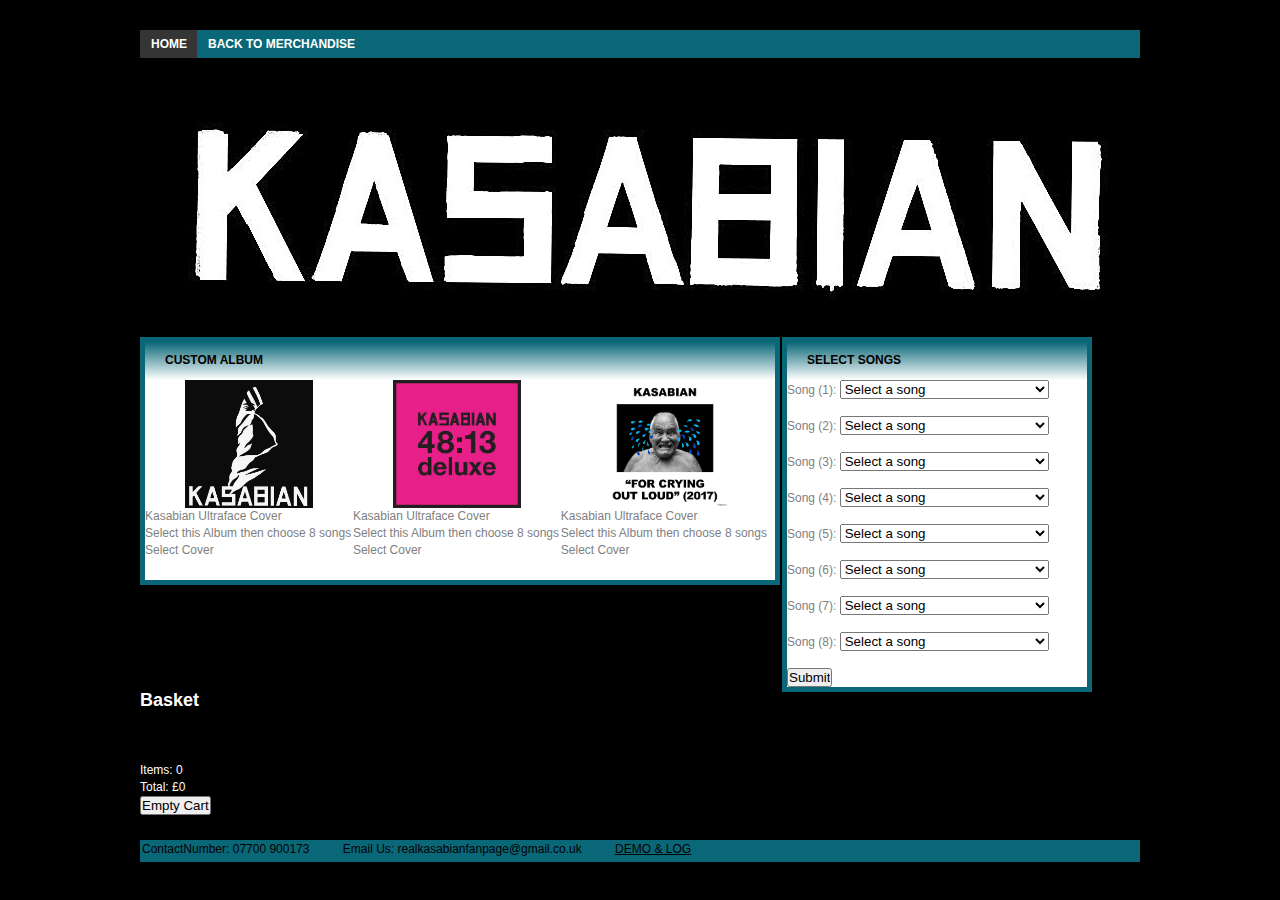
<file: CUSTOM.html>
<html>
	<head>
		<title>Kasabian Store</title>
		<link rel="stylesheet" href="css\stylesheet3.css">
		<script src="https://ajax.googleapis.com/ajax/libs/jquery/3.2.1/jquery.min.js"></script>
		<script src="js/jquery.easyui.min.js"></script>
		<script src="js\MainScript.js"></script>
	</head>

	<body>
		<div class="container">
				<header>
					<nav id="MenuBar">
						<ul>
							<li class="selected"><a href="index.html">Home</a></li>
							<li><a href="MERCH.html">Back to Merchandise</a></li>
						</ul>
					</nav>
				<div class="top_h">
					<div class="logo">
						<img src="assets\logo.jpg" title="Kasabian Logo"/>
					</div>
				</div>
				</header>
			<div id ="main">
				<section id="content">
					<div id="left">
						<h2>Custom Album</h2>
						<ul id="albumCovers"> 
							<li>
								<div class="store_product">
									<div class="product_img"><a href="#" ><img src="assets\Kasabian-Album.jpg"></a>
									</div>
									<div class="productSelect">
										<a class="title">Kasabian Ultraface Cover</a>
										<p>Select this Album then choose 8 songs</p>
										<div class="action">
											<a>Select Cover</a>
										</div>
									</div>
								</div>
							</li>
							<li>
								<div class="store_product">
									<div class="product_img"><a href="#" ><img src="assets\48-13-Album.jpg"></a>
									</div>
									<div class="productSelect">
										<a class="title">Kasabian Ultraface Cover</a>
										<p>Select this Album then choose 8 songs</p>
										<div class="action">
											<a>Select Cover</a>
										</div>
									</div>
								</div>
							</li>
							<li>
								<div class="store_product">
									<div class="product_img"><a href="#" ><img src="assets\For-Crying-Out-Loud-Album.jpg"></a>
									</div>
									<div class="productSelect">
										<a class="title">Kasabian Ultraface Cover</a>
										<p>Select this Album then choose 8 songs</p>
										<div class="action">
											<a>Select Cover</a>
										</div>
									</div>
								</div>
							</li>
						</ul>
					</div>
					<div id="right">
						<h2>Select Songs</h2>
							<div id="SongSelect">
								<form id="SongList">
									Song (1):
									<select name="songs">
										<option value=" 000">Select a song</option>
										<option value=" 001">Club Foot</option>
										<option value=" 002">Processed Beats</option>
										<option value=" 003">Reason is Treason</option>
										<option value=" 004">I.D</option>
										<option value=" 005">L.S.F</option>
										<option value=" 006">Running battle</option>
										<option value=" 007">Test Transmission</option>
										<option value=" 008">Cut off</option>
										<option value=" 009">Butcher blues</option>
										<option value=" 010">Ovary Stripe</option>
										<option value=" 011">U Boat</option>
										<option value=" 012">Empire</option>
										<option value=" 013">Shoot the Runner</option>
										<option value=" 014">Last Trip</option>
										<option value=" 015">Me Plus One</option>
										<option value=" 016">Sun/ Rise/ Light/ Flies</option>
										<option value=" 017">Apnoea</option>
										<option value=" 018">By My Side</option>
										<option value=" 019">Stuntman</option>
										<option value=" 020">Seek & Destroy</option>
										<option value=" 021">British Legion</option>
										<option value=" 022">The Doberman</option>
										<option value=" 023">Underdog</option>
										<option value=" 024">Where Did All the Love Go?</option>
										<option value=" 025">Fast Fuse</option>
										<option value=" 026">Take Aim</option>
										<option value=" 027">Thick as Thieves</option>
										<option value=" 028">West Ryder Silver Bullet</option>
										<option value=" 029">Vlad the Impaler</option>
										<option value=" 030">Ladies and Gentlemen</option>
										<option value=" 031">Secret Alphabet</option>
										<option value=" 032">Fire</option>
										<option value=" 033">Happiness</option>
										<option value=" 034">Let's Roll Just Like We Used To</option>
										<option value=" 035">Days Are Forgotten</option>
										<option value=" 036">Goodbye Kiss</option>
										<option value=" 037">La Fee Verte</option>
										<option value=" 038">Velociraptor!</option>
										<option value=" 039">Acid Turkish Bath</option>
										<option value=" 040">I hear Voices</option>
										<option value=" 041">Re-wired</option>
										<option value=" 042">Man of Simple Pleasures</option>
										<option value=" 043">Switchblade Smiles</option>
										<option value=" 044">Neon Neon</option>
										<option value=" 045">Bumblebeee (shiva)</option>
										<option value=" 046">Stevie</option>
										<option value=" 047">Doomsday</option>
										<option value=" 048">treat</option>
										<option value=" 049">glass</option>
										<option value=" 050">explodes</option>
										<option value=" 051">clouds</option>
										<option value=" 052">eez-eh</option>
										<option value=" 053">bow</option>
										<option value=" 054">s.p.s</option>
										<option value=" 055">beanz</option>
										<option value=" 056">gelfling</option>
										<option value=" 057">Ill Ray (The King)</option>
										<option value=" 058">Your'e In Love With a Psycho</option>
										<option value=" 059">Twentyfourseven</option>
										<option value=" 060">Good Fight</option>
										<option value=" 061">Wasted</option>
										<option value=" 062">Comeback Kid</option>
										<option value=" 063">The Party Never Ends</option>
										<option value=" 064">Are You Looking for Action?</option>
										<option value=" 065">All Through the Night</option>
										<option value=" 066">Sixteen Blocks</option>
										<option value=" 067">Bless This Acid House</option>
										<option value=" 068">Put Your Life On It</option>	
									</select>
									<br><br>
									Song (2):
									<select name="songs">
										<option value=" 000">Select a song</option>
										<option value=" 001">Club Foot</option>
										<option value=" 002">Processed Beats</option>
										<option value=" 003">Reason is Treason</option>
										<option value=" 004">I.D</option>
										<option value=" 005">L.S.F</option>
										<option value=" 006">Running battle</option>
										<option value=" 007">Test Transmission</option>
										<option value=" 008">Cut off</option>
										<option value=" 009">Butcher blues</option>
										<option value=" 010">Ovary Stripe</option>
										<option value=" 011">U Boat</option>
										<option value=" 012">Empire</option>
										<option value=" 013">Shoot the Runner</option>
										<option value=" 014">Last Trip</option>
										<option value=" 015">Me Plus One</option>
										<option value=" 016">Sun/ Rise/ Light/ Flies</option>
										<option value=" 017">Apnoea</option>
										<option value=" 018">By My Side</option>
										<option value=" 019">Stuntman</option>
										<option value=" 020">Seek & Destroy</option>
										<option value=" 021">British Legion</option>
										<option value=" 022">The Doberman</option>
										<option value=" 023">Underdog</option>
										<option value=" 024">Where Did All the Love Go?</option>
										<option value=" 025">Fast Fuse</option>
										<option value=" 026">Take Aim</option>
										<option value=" 027">Thick as Thieves</option>
										<option value=" 028">West Ryder Silver Bullet</option>
										<option value=" 029">Vlad the Impaler</option>
										<option value=" 030">Ladies and Gentlemen</option>
										<option value=" 031">Secret Alphabet</option>
										<option value=" 032">Fire</option>
										<option value=" 033">Happiness</option>
										<option value=" 034">Let's Roll Just Like We Used To</option>
										<option value=" 035">Days Are Forgotten</option>
										<option value=" 036">Goodbye Kiss</option>
										<option value=" 037">La Fee Verte</option>
										<option value=" 038">Velociraptor!</option>
										<option value=" 039">Acid Turkish Bath</option>
										<option value=" 040">I hear Voices</option>
										<option value=" 041">Re-wired</option>
										<option value=" 042">Man of Simple Pleasures</option>
										<option value=" 043">Switchblade Smiles</option>
										<option value=" 044">Neon Neon</option>
										<option value=" 045">Bumblebeee (shiva)</option>
										<option value=" 046">Stevie</option>
										<option value=" 047">Doomsday</option>
										<option value=" 048">treat</option>
										<option value=" 049">glass</option>
										<option value=" 050">explodes</option>
										<option value=" 051">clouds</option>
										<option value=" 052">eez-eh</option>
										<option value=" 053">bow</option>
										<option value=" 054">s.p.s</option>
										<option value=" 055">beanz</option>
										<option value=" 056">gelfling</option>
										<option value=" 057">Ill Ray (The King)</option>
										<option value=" 058">Your'e In Love With a Psycho</option>
										<option value=" 059">Twentyfourseven</option>
										<option value=" 060">Good Fight</option>
										<option value=" 061">Wasted</option>
										<option value=" 062">Comeback Kid</option>
										<option value=" 063">The Party Never Ends</option>
										<option value=" 064">Are You Looking for Action?</option>
										<option value=" 065">All Through the Night</option>
										<option value=" 066">Sixteen Blocks</option>
										<option value=" 067">Bless This Acid House</option>
										<option value=" 068">Put Your Life On It</option>	
									</select>
									<br><br>
									Song (3):
									<select name="songs">
										<option value=" 000">Select a song</option>
										<option value=" 001">Club Foot</option>
										<option value=" 002">Processed Beats</option>
										<option value=" 003">Reason is Treason</option>
										<option value=" 004">I.D</option>
										<option value=" 005">L.S.F</option>
										<option value=" 006">Running battle</option>
										<option value=" 007">Test Transmission</option>
										<option value=" 008">Cut off</option>
										<option value=" 009">Butcher blues</option>
										<option value=" 010">Ovary Stripe</option>
										<option value=" 011">U Boat</option>
										<option value=" 012">Empire</option>
										<option value=" 013">Shoot the Runner</option>
										<option value=" 014">Last Trip</option>
										<option value=" 015">Me Plus One</option>
										<option value=" 016">Sun/ Rise/ Light/ Flies</option>
										<option value=" 017">Apnoea</option>
										<option value=" 018">By My Side</option>
										<option value=" 019">Stuntman</option>
										<option value=" 020">Seek & Destroy</option>
										<option value=" 021">British Legion</option>
										<option value=" 022">The Doberman</option>
										<option value=" 023">Underdog</option>
										<option value=" 024">Where Did All the Love Go?</option>
										<option value=" 025">Fast Fuse</option>
										<option value=" 026">Take Aim</option>
										<option value=" 027">Thick as Thieves</option>
										<option value=" 028">West Ryder Silver Bullet</option>
										<option value=" 029">Vlad the Impaler</option>
										<option value=" 030">Ladies and Gentlemen</option>
										<option value=" 031">Secret Alphabet</option>
										<option value=" 032">Fire</option>
										<option value=" 033">Happiness</option>
										<option value=" 034">Let's Roll Just Like We Used To</option>
										<option value=" 035">Days Are Forgotten</option>
										<option value=" 036">Goodbye Kiss</option>
										<option value=" 037">La Fee Verte</option>
										<option value=" 038">Velociraptor!</option>
										<option value=" 039">Acid Turkish Bath</option>
										<option value=" 040">I hear Voices</option>
										<option value=" 041">Re-wired</option>
										<option value=" 042">Man of Simple Pleasures</option>
										<option value=" 043">Switchblade Smiles</option>
										<option value=" 044">Neon Neon</option>
										<option value=" 045">Bumblebeee (shiva)</option>
										<option value=" 046">Stevie</option>
										<option value=" 047">Doomsday</option>
										<option value=" 048">treat</option>
										<option value=" 049">glass</option>
										<option value=" 050">explodes</option>
										<option value=" 051">clouds</option>
										<option value=" 052">eez-eh</option>
										<option value=" 053">bow</option>
										<option value=" 054">s.p.s</option>
										<option value=" 055">beanz</option>
										<option value=" 056">gelfling</option>
										<option value=" 057">Ill Ray (The King)</option>
										<option value=" 058">Your'e In Love With a Psycho</option>
										<option value=" 059">Twentyfourseven</option>
										<option value=" 060">Good Fight</option>
										<option value=" 061">Wasted</option>
										<option value=" 062">Comeback Kid</option>
										<option value=" 063">The Party Never Ends</option>
										<option value=" 064">Are You Looking for Action?</option>
										<option value=" 065">All Through the Night</option>
										<option value=" 066">Sixteen Blocks</option>
										<option value=" 067">Bless This Acid House</option>
										<option value=" 068">Put Your Life On It</option>	
									</select>
									<br><br>
									Song (4):
									<select name="songs">
										<option value=" 000">Select a song</option>
										<option value=" 001">Club Foot</option>
										<option value=" 002">Processed Beats</option>
										<option value=" 003">Reason is Treason</option>
										<option value=" 004">I.D</option>
										<option value=" 005">L.S.F</option>
										<option value=" 006">Running battle</option>
										<option value=" 007">Test Transmission</option>
										<option value=" 008">Cut off</option>
										<option value=" 009">Butcher blues</option>
										<option value=" 010">Ovary Stripe</option>
										<option value=" 011">U Boat</option>
										<option value=" 012">Empire</option>
										<option value=" 013">Shoot the Runner</option>
										<option value=" 014">Last Trip</option>
										<option value=" 015">Me Plus One</option>
										<option value=" 016">Sun/ Rise/ Light/ Flies</option>
										<option value=" 017">Apnoea</option>
										<option value=" 018">By My Side</option>
										<option value=" 019">Stuntman</option>
										<option value=" 020">Seek & Destroy</option>
										<option value=" 021">British Legion</option>
										<option value=" 022">The Doberman</option>
										<option value=" 023">Underdog</option>
										<option value=" 024">Where Did All the Love Go?</option>
										<option value=" 025">Fast Fuse</option>
										<option value=" 026">Take Aim</option>
										<option value=" 027">Thick as Thieves</option>
										<option value=" 028">West Ryder Silver Bullet</option>
										<option value=" 029">Vlad the Impaler</option>
										<option value=" 030">Ladies and Gentlemen</option>
										<option value=" 031">Secret Alphabet</option>
										<option value=" 032">Fire</option>
										<option value=" 033">Happiness</option>
										<option value=" 034">Let's Roll Just Like We Used To</option>
										<option value=" 035">Days Are Forgotten</option>
										<option value=" 036">Goodbye Kiss</option>
										<option value=" 037">La Fee Verte</option>
										<option value=" 038">Velociraptor!</option>
										<option value=" 039">Acid Turkish Bath</option>
										<option value=" 040">I hear Voices</option>
										<option value=" 041">Re-wired</option>
										<option value=" 042">Man of Simple Pleasures</option>
										<option value=" 043">Switchblade Smiles</option>
										<option value=" 044">Neon Neon</option>
										<option value=" 045">Bumblebeee (shiva)</option>
										<option value=" 046">Stevie</option>
										<option value=" 047">Doomsday</option>
										<option value=" 048">treat</option>
										<option value=" 049">glass</option>
										<option value=" 050">explodes</option>
										<option value=" 051">clouds</option>
										<option value=" 052">eez-eh</option>
										<option value=" 053">bow</option>
										<option value=" 054">s.p.s</option>
										<option value=" 055">beanz</option>
										<option value=" 056">gelfling</option>
										<option value=" 057">Ill Ray (The King)</option>
										<option value=" 058">Your'e In Love With a Psycho</option>
										<option value=" 059">Twentyfourseven</option>
										<option value=" 060">Good Fight</option>
										<option value=" 061">Wasted</option>
										<option value=" 062">Comeback Kid</option>
										<option value=" 063">The Party Never Ends</option>
										<option value=" 064">Are You Looking for Action?</option>
										<option value=" 065">All Through the Night</option>
										<option value=" 066">Sixteen Blocks</option>
										<option value=" 067">Bless This Acid House</option>
										<option value=" 068">Put Your Life On It</option>	
									</select>
									<br><br>
									Song (5):
									<select name="songs">
										<option value=" 000">Select a song</option>
										<option value=" 001">Club Foot</option>
										<option value=" 002">Processed Beats</option>
										<option value=" 003">Reason is Treason</option>
										<option value=" 004">I.D</option>
										<option value=" 005">L.S.F</option>
										<option value=" 006">Running battle</option>
										<option value=" 007">Test Transmission</option>
										<option value=" 008">Cut off</option>
										<option value=" 009">Butcher blues</option>
										<option value=" 010">Ovary Stripe</option>
										<option value=" 011">U Boat</option>
										<option value=" 012">Empire</option>
										<option value=" 013">Shoot the Runner</option>
										<option value=" 014">Last Trip</option>
										<option value=" 015">Me Plus One</option>
										<option value=" 016">Sun/ Rise/ Light/ Flies</option>
										<option value=" 017">Apnoea</option>
										<option value=" 018">By My Side</option>
										<option value=" 019">Stuntman</option>
										<option value=" 020">Seek & Destroy</option>
										<option value=" 021">British Legion</option>
										<option value=" 022">The Doberman</option>
										<option value=" 023">Underdog</option>
										<option value=" 024">Where Did All the Love Go?</option>
										<option value=" 025">Fast Fuse</option>
										<option value=" 026">Take Aim</option>
										<option value=" 027">Thick as Thieves</option>
										<option value=" 028">West Ryder Silver Bullet</option>
										<option value=" 029">Vlad the Impaler</option>
										<option value=" 030">Ladies and Gentlemen</option>
										<option value=" 031">Secret Alphabet</option>
										<option value=" 032">Fire</option>
										<option value=" 033">Happiness</option>
										<option value=" 034">Let's Roll Just Like We Used To</option>
										<option value=" 035">Days Are Forgotten</option>
										<option value=" 036">Goodbye Kiss</option>
										<option value=" 037">La Fee Verte</option>
										<option value=" 038">Velociraptor!</option>
										<option value=" 039">Acid Turkish Bath</option>
										<option value=" 040">I hear Voices</option>
										<option value=" 041">Re-wired</option>
										<option value=" 042">Man of Simple Pleasures</option>
										<option value=" 043">Switchblade Smiles</option>
										<option value=" 044">Neon Neon</option>
										<option value=" 045">Bumblebeee (shiva)</option>
										<option value=" 046">Stevie</option>
										<option value=" 047">Doomsday</option>
										<option value=" 048">treat</option>
										<option value=" 049">glass</option>
										<option value=" 050">explodes</option>
										<option value=" 051">clouds</option>
										<option value=" 052">eez-eh</option>
										<option value=" 053">bow</option>
										<option value=" 054">s.p.s</option>
										<option value=" 055">beanz</option>
										<option value=" 056">gelfling</option>
										<option value=" 057">Ill Ray (The King)</option>
										<option value=" 058">Your'e In Love With a Psycho</option>
										<option value=" 059">Twentyfourseven</option>
										<option value=" 060">Good Fight</option>
										<option value=" 061">Wasted</option>
										<option value=" 062">Comeback Kid</option>
										<option value=" 063">The Party Never Ends</option>
										<option value=" 064">Are You Looking for Action?</option>
										<option value=" 065">All Through the Night</option>
										<option value=" 066">Sixteen Blocks</option>
										<option value=" 067">Bless This Acid House</option>
										<option value=" 068">Put Your Life On It</option>	
									</select>
									<br><br>
									Song (6):
									<select name="songs">
										<option value=" 000">Select a song</option>
										<option value=" 001">Club Foot</option>
										<option value=" 002">Processed Beats</option>
										<option value=" 003">Reason is Treason</option>
										<option value=" 004">I.D</option>
										<option value=" 005">L.S.F</option>
										<option value=" 006">Running battle</option>
										<option value=" 007">Test Transmission</option>
										<option value=" 008">Cut off</option>
										<option value=" 009">Butcher blues</option>
										<option value=" 010">Ovary Stripe</option>
										<option value=" 011">U Boat</option>
										<option value=" 012">Empire</option>
										<option value=" 013">Shoot the Runner</option>
										<option value=" 014">Last Trip</option>
										<option value=" 015">Me Plus One</option>
										<option value=" 016">Sun/ Rise/ Light/ Flies</option>
										<option value=" 017">Apnoea</option>
										<option value=" 018">By My Side</option>
										<option value=" 019">Stuntman</option>
										<option value=" 020">Seek & Destroy</option>
										<option value=" 021">British Legion</option>
										<option value=" 022">The Doberman</option>
										<option value=" 023">Underdog</option>
										<option value=" 024">Where Did All the Love Go?</option>
										<option value=" 025">Fast Fuse</option>
										<option value=" 026">Take Aim</option>
										<option value=" 027">Thick as Thieves</option>
										<option value=" 028">West Ryder Silver Bullet</option>
										<option value=" 029">Vlad the Impaler</option>
										<option value=" 030">Ladies and Gentlemen</option>
										<option value=" 031">Secret Alphabet</option>
										<option value=" 032">Fire</option>
										<option value=" 033">Happiness</option>
										<option value=" 034">Let's Roll Just Like We Used To</option>
										<option value=" 035">Days Are Forgotten</option>
										<option value=" 036">Goodbye Kiss</option>
										<option value=" 037">La Fee Verte</option>
										<option value=" 038">Velociraptor!</option>
										<option value=" 039">Acid Turkish Bath</option>
										<option value=" 040">I hear Voices</option>
										<option value=" 041">Re-wired</option>
										<option value=" 042">Man of Simple Pleasures</option>
										<option value=" 043">Switchblade Smiles</option>
										<option value=" 044">Neon Neon</option>
										<option value=" 045">Bumblebeee (shiva)</option>
										<option value=" 046">Stevie</option>
										<option value=" 047">Doomsday</option>
										<option value=" 048">treat</option>
										<option value=" 049">glass</option>
										<option value=" 050">explodes</option>
										<option value=" 051">clouds</option>
										<option value=" 052">eez-eh</option>
										<option value=" 053">bow</option>
										<option value=" 054">s.p.s</option>
										<option value=" 055">beanz</option>
										<option value=" 056">gelfling</option>
										<option value=" 057">Ill Ray (The King)</option>
										<option value=" 058">Your'e In Love With a Psycho</option>
										<option value=" 059">Twentyfourseven</option>
										<option value=" 060">Good Fight</option>
										<option value=" 061">Wasted</option>
										<option value=" 062">Comeback Kid</option>
										<option value=" 063">The Party Never Ends</option>
										<option value=" 064">Are You Looking for Action?</option>
										<option value=" 065">All Through the Night</option>
										<option value=" 066">Sixteen Blocks</option>
										<option value=" 067">Bless This Acid House</option>
										<option value=" 068">Put Your Life On It</option>	
									</select>
									<br><br>
									Song (7):
									<select name="songs">
										<option value=" 000">Select a song</option>
										<option value=" 001">Club Foot</option>
										<option value=" 002">Processed Beats</option>
										<option value=" 003">Reason is Treason</option>
										<option value=" 004">I.D</option>
										<option value=" 005">L.S.F</option>
										<option value=" 006">Running battle</option>
										<option value=" 007">Test Transmission</option>
										<option value=" 008">Cut off</option>
										<option value=" 009">Butcher blues</option>
										<option value=" 010">Ovary Stripe</option>
										<option value=" 011">U Boat</option>
										<option value=" 012">Empire</option>
										<option value=" 013">Shoot the Runner</option>
										<option value=" 014">Last Trip</option>
										<option value=" 015">Me Plus One</option>
										<option value=" 016">Sun/ Rise/ Light/ Flies</option>
										<option value=" 017">Apnoea</option>
										<option value=" 018">By My Side</option>
										<option value=" 019">Stuntman</option>
										<option value=" 020">Seek & Destroy</option>
										<option value=" 021">British Legion</option>
										<option value=" 022">The Doberman</option>
										<option value=" 023">Underdog</option>
										<option value=" 024">Where Did All the Love Go?</option>
										<option value=" 025">Fast Fuse</option>
										<option value=" 026">Take Aim</option>
										<option value=" 027">Thick as Thieves</option>
										<option value=" 028">West Ryder Silver Bullet</option>
										<option value=" 029">Vlad the Impaler</option>
										<option value=" 030">Ladies and Gentlemen</option>
										<option value=" 031">Secret Alphabet</option>
										<option value=" 032">Fire</option>
										<option value=" 033">Happiness</option>
										<option value=" 034">Let's Roll Just Like We Used To</option>
										<option value=" 035">Days Are Forgotten</option>
										<option value=" 036">Goodbye Kiss</option>
										<option value=" 037">La Fee Verte</option>
										<option value=" 038">Velociraptor!</option>
										<option value=" 039">Acid Turkish Bath</option>
										<option value=" 040">I hear Voices</option>
										<option value=" 041">Re-wired</option>
										<option value=" 042">Man of Simple Pleasures</option>
										<option value=" 043">Switchblade Smiles</option>
										<option value=" 044">Neon Neon</option>
										<option value=" 045">Bumblebeee (shiva)</option>
										<option value=" 046">Stevie</option>
										<option value=" 047">Doomsday</option>
										<option value=" 048">treat</option>
										<option value=" 049">glass</option>
										<option value=" 050">explodes</option>
										<option value=" 051">clouds</option>
										<option value=" 052">eez-eh</option>
										<option value=" 053">bow</option>
										<option value=" 054">s.p.s</option>
										<option value=" 055">beanz</option>
										<option value=" 056">gelfling</option>
										<option value=" 057">Ill Ray (The King)</option>
										<option value=" 058">Your'e In Love With a Psycho</option>
										<option value=" 059">Twentyfourseven</option>
										<option value=" 060">Good Fight</option>
										<option value=" 061">Wasted</option>
										<option value=" 062">Comeback Kid</option>
										<option value=" 063">The Party Never Ends</option>
										<option value=" 064">Are You Looking for Action?</option>
										<option value=" 065">All Through the Night</option>
										<option value=" 066">Sixteen Blocks</option>
										<option value=" 067">Bless This Acid House</option>
										<option value=" 068">Put Your Life On It</option>	
									</select>
									<br><br>
									Song (8):
									<select name="songs">
										<option value=" 000">Select a song</option>
										<option value=" 001">Club Foot</option>
										<option value=" 002">Processed Beats</option>
										<option value=" 003">Reason is Treason</option>
										<option value=" 004">I.D</option>
										<option value=" 005">L.S.F</option>
										<option value=" 006">Running battle</option>
										<option value=" 007">Test Transmission</option>
										<option value=" 008">Cut off</option>
										<option value=" 009">Butcher blues</option>
										<option value=" 010">Ovary Stripe</option>
										<option value=" 011">U Boat</option>
										<option value=" 012">Empire</option>
										<option value=" 013">Shoot the Runner</option>
										<option value=" 014">Last Trip</option>
										<option value=" 015">Me Plus One</option>
										<option value=" 016">Sun/ Rise/ Light/ Flies</option>
										<option value=" 017">Apnoea</option>
										<option value=" 018">By My Side</option>
										<option value=" 019">Stuntman</option>
										<option value=" 020">Seek & Destroy</option>
										<option value=" 021">British Legion</option>
										<option value=" 022">The Doberman</option>
										<option value=" 023">Underdog</option>
										<option value=" 024">Where Did All the Love Go?</option>
										<option value=" 025">Fast Fuse</option>
										<option value=" 026">Take Aim</option>
										<option value=" 027">Thick as Thieves</option>
										<option value=" 028">West Ryder Silver Bullet</option>
										<option value=" 029">Vlad the Impaler</option>
										<option value=" 030">Ladies and Gentlemen</option>
										<option value=" 031">Secret Alphabet</option>
										<option value=" 032">Fire</option>
										<option value=" 033">Happiness</option>
										<option value=" 034">Let's Roll Just Like We Used To</option>
										<option value=" 035">Days Are Forgotten</option>
										<option value=" 036">Goodbye Kiss</option>
										<option value=" 037">La Fee Verte</option>
										<option value=" 038">Velociraptor!</option>
										<option value=" 039">Acid Turkish Bath</option>
										<option value=" 040">I hear Voices</option>
										<option value=" 041">Re-wired</option>
										<option value=" 042">Man of Simple Pleasures</option>
										<option value=" 043">Switchblade Smiles</option>
										<option value=" 044">Neon Neon</option>
										<option value=" 045">Bumblebeee (shiva)</option>
										<option value=" 046">Stevie</option>
										<option value=" 047">Doomsday</option>
										<option value=" 048">treat</option>
										<option value=" 049">glass</option>
										<option value=" 050">explodes</option>
										<option value=" 051">clouds</option>
										<option value=" 052">eez-eh</option>
										<option value=" 053">bow</option>
										<option value=" 054">s.p.s</option>
										<option value=" 055">beanz</option>
										<option value=" 056">gelfling</option>
										<option value=" 057">Ill Ray (The King)</option>
										<option value=" 058">Your'e In Love With a Psycho</option>
										<option value=" 059">Twentyfourseven</option>
										<option value=" 060">Good Fight</option>
										<option value=" 061">Wasted</option>
										<option value=" 062">Comeback Kid</option>
										<option value=" 063">The Party Never Ends</option>
										<option value=" 064">Are You Looking for Action?</option>
										<option value=" 065">All Through the Night</option>
										<option value=" 066">Sixteen Blocks</option>
										<option value=" 067">Bless This Acid House</option>
										<option value=" 068">Put Your Life On It</option>	
									</select>
									<br><br>
									<input type="submit" onclick="AddtoCart('CUSTOM SONG',1.99)">
								</form>
										
							</div>
					</div>
				</section>	
				
				</section>
				<div class="cart">
					<h2>Basket</h2>
					<div id="inCart">
						<table id="Content">
							<thead>
								<tr>
									<th class="cartTH" field="Name" style="width:62%;height:auto">Name</th>
									<th class="cartTH" field="Quantity" style="width:20%;height:auto">Quantity</th>
									<th class="cartTH" field="Price" style="width:20%;height:auto">Price</th>
								</tr>
							</thead>
						</table>
					</div>
					</br>
					</br>
					<p class="cartCount">Items: 0</p>
					<p class="total">Total: £0</p>
					<button id="emptyCart" onclick="emptyCart()">Empty Cart</button>
				</div>
			</div>

				
		<footer>
			<div id="contact">
				<p>ContactNumber: 07700 900173</p>
				<p>Email Us: realkasabianfanpage@gmail.co.uk</p>
				<a href="DEMO-LOG.html">DEMO & LOG</a>
			</div>	
		</footer>	
			</div>		
		</div>	
	</body>
</html>
</file>
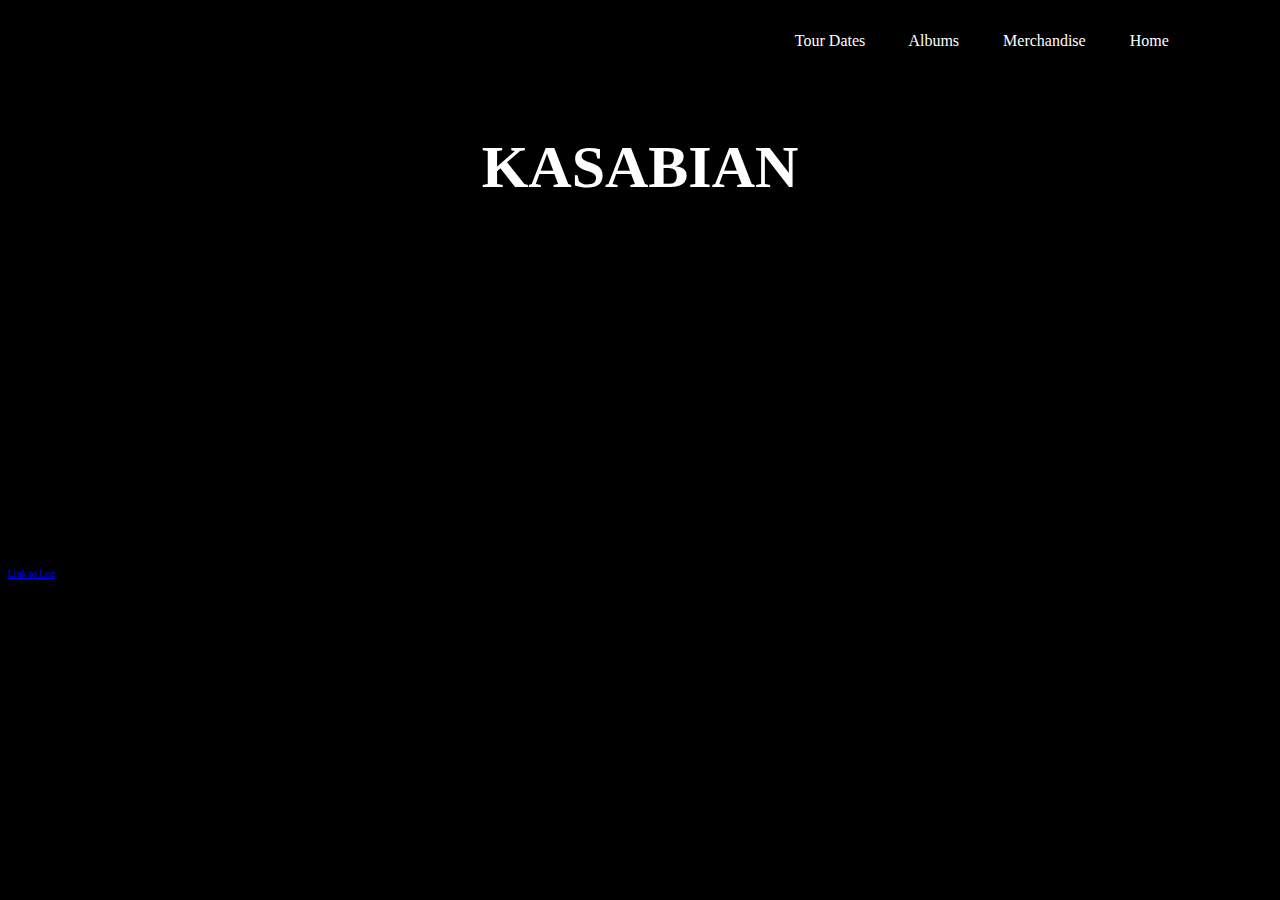
<file: DEMO-LOG.html>
<html>
	<head>
		<title>DEMO and LOG</title>
		<link rel="stylesheet" href="css\stylesheet.css" >
		<script src="js\MainScript.js"></script>
	</head>
	<body>
		<header>
			<div class="menubar">
				<nav>
				<ul>
					<li>
						<a href="TOURS.html">Tour Dates</a>
						<a href="ALBUMS.html">Albums</a>
						<a href="MERCH.html">Merchandise</a>	
						<a href="index.html">Home</a>
					</li>
				</ul>
				</nav>
			</div>
		</header>

		<section id="FrontPage">
		<br>
		<h1 class= "title">KASABIAN</h1>

				<div>
					<iframe width="560" height="315" src="https://www.youtube.com/embed/FNwwMuBWAnI" frameborder="0" allow="autoplay; encrypted-media" allowfullscreen></iframe>
				</div>
		<br>
			<div>
				<object data="assets\LOG.pdf" type="application/x-pdf" title="SamplePdf" width="500% height="720">
				<a href="assets\LOG.pdf">Link to Log</a>
							</object>
			</div>
		</section>
		
	</body>
</html>
</file>
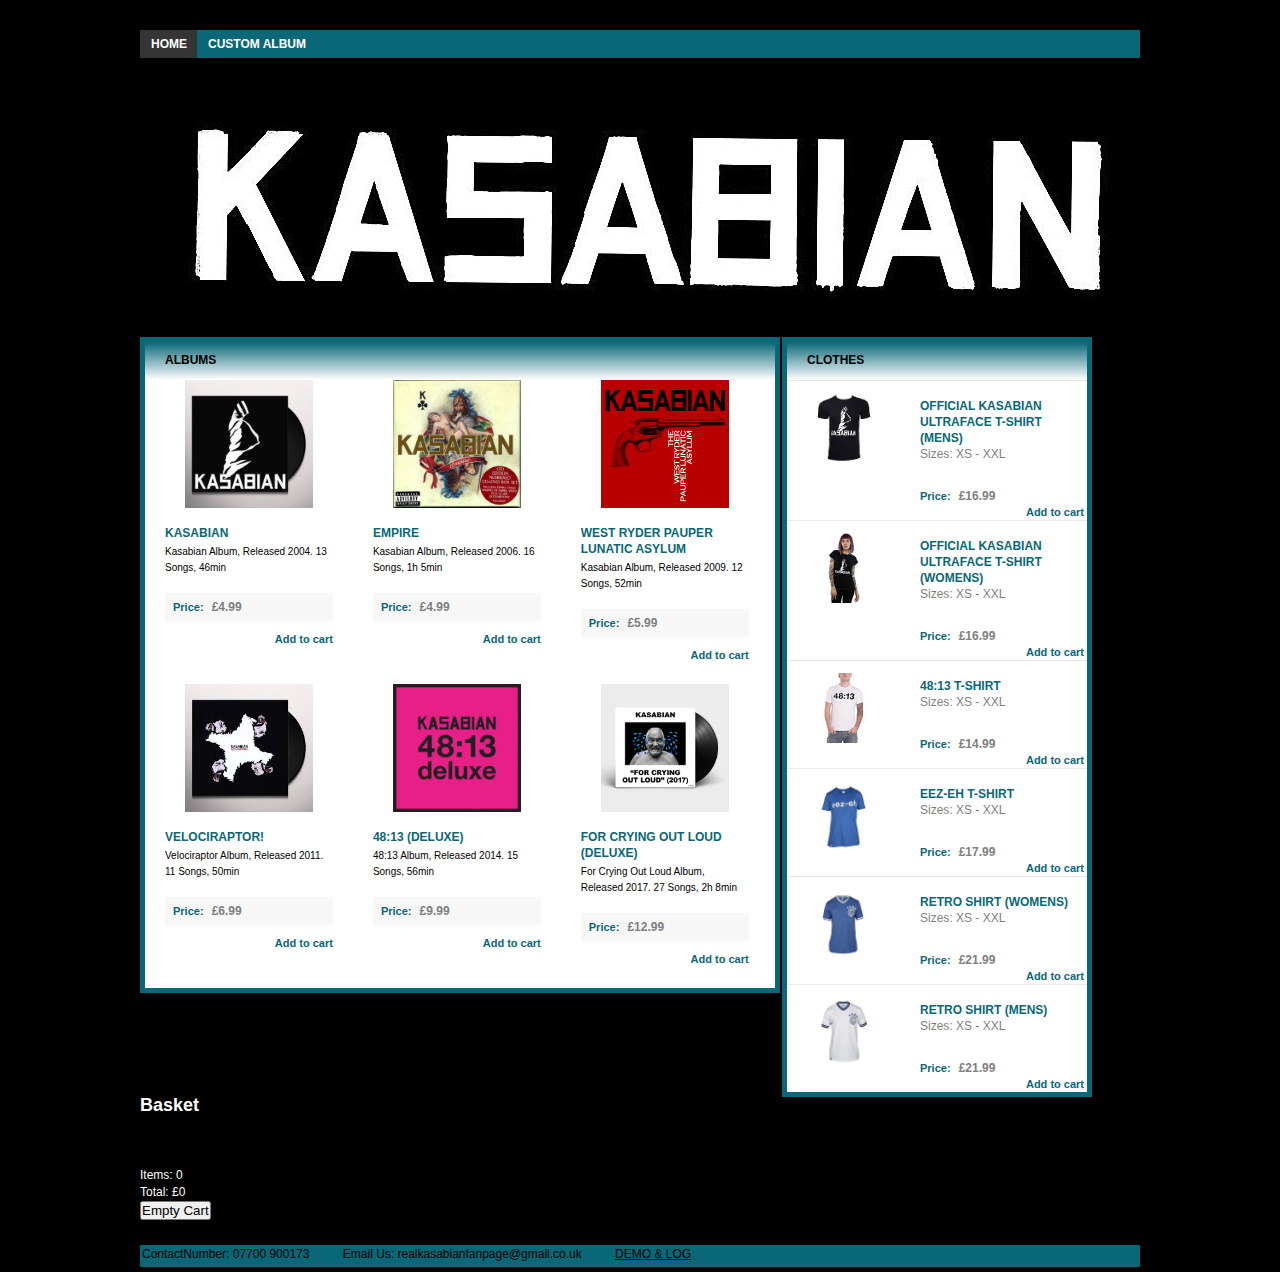
<file: MERCH.html>
<html>
	<head>
		<title>Kasabian Store</title>
		<link rel="stylesheet" href="css\stylesheet3.css">
		<script src="https://ajax.googleapis.com/ajax/libs/jquery/3.2.1/jquery.min.js"></script>
		<script src="js/jquery.easyui.min.js"></script>
		<script src="js\MainScript.js"></script>
	</head>
	
	<body>
		<div class="container">
			<header>
				<nav id="MenuBar">
					<ul>
						<li class="selected"><a href="index.html">Home</a></li>
						<li><a href="CUSTOM.html">Custom Album</a></li>
					</ul>
				</nav>
			<div class="top_h">
				<div class="logo">
					<img src="assets\logo.jpg" title="Kasabian Logo"/>
				</div>
			</div>
			</header>
			
			<div id="main">
				<section id="content">
					<div id ="left">
						<h2>ALBUMS</h2>
						<ul>
							<li>
								<div class="store_product">
								<div class="product_img"><a href="#" ><img src="assets\Kasabian-album-shopping-photo.jpg"></a>
								</div>
								<div class="product_info">
									<a class="title" href='#'>KASABIAN</a>
									<p>Kasabian Album, Released 2004. 13 Songs, 46min</p>
									<div class="price">
										<span class="st">Price: </span><strong> £4.99</strong>
									</div>
									<div class="action">
										<a onclick="AddtoCart('KASABIAN',4.99)">Add to cart</a>
									</div>
									</div>
								</div>
							</li>
							<li>
								<div class="store_product">
								<div class="product_img"><a href="#" ><img src="assets\Empire-album-shopping-photo.jpg"></a>
								</div>
								<div class="product_info">
									<a class="title" href="#">EMPIRE</a>
									<p>Kasabian Album, Released 2006. 16 Songs, 1h 5min</p>
									<div class="price">
										<span class="st">Price: </span><strong> £4.99</strong>
									</div>
									<div class="action">
										<a onclick="AddtoCart('EMPIRE',4.99)">Add to cart</a>
									</div>
									</div>
								</div>
							</li>
							<li>
								<div class="store_product">
								<div class="product_img"><a href="#" ><img src="assets\West-Ryder-Album-Shopping-Photo.jpg"></a>
								</div>
								<div class="product_info">
									<a class="title" href="#">WEST RYDER PAUPER LUNATIC ASYLUM</a>
									<p>Kasabian Album, Released 2009. 12 Songs, 52min</p>
									<div class="price">
										<span class="st">Price: </span><strong> £5.99</strong>
									</div>
									<div class="action">
										<a onclick="AddtoCart('WEST RYDER PAUPER LUNATIC ASYLUM',5.99)">Add to cart</a>
									</div>
									</div>
								</div>
							</li>
							<li>
								<div class="store_product">
								<div class="product_img"><a href="#" ><img src="assets\velociraptor-album-shopping-photo.jpg"></a>
								</div>
								<div class="product_info">
									<a class="title" href="#">VELOCIRAPTOR!</a>
									<p>Velociraptor Album, Released 2011. 11 Songs, 50min</p>
									<div class="price">
										<span class="st">Price: </span><strong> £6.99</strong>
									</div>
									<div class="action">
										<a onclick="AddtoCart('VELOCIRAPTOR!',6.99)">Add to cart</a>
									</div>
									</div>
								</div>
							</li>
							<li>
								<div class="store_product">
								<div class="product_img"><a href="#" ><img src="assets\48-13-album-shopping-photo.jpg"></a>
								</div>
								<div class="product_info">
									<a class="title" href="#">48:13 (Deluxe)</a>
									<p>48:13 Album, Released 2014. 15 Songs, 56min</p>
									<div class="price">
										<span class="st">Price: </span><strong> £9.99</strong>
									</div>
									<div class="action">
										<a onclick="AddtoCart('48:13 (Deluxe)',9.99)">Add to cart</a>
									</div>
									</div>
								</div>
							</li>
							<li>
								<div class="store_product">
								<div class="product_img"><a href="#" ><img src="assets\forcryingoutloud-album-shopping-photo.jpg"></a>
								</div>
								<div class="product_info">
									<a class="title" href="#">FOR CRYING OUT LOUD (Deluxe)</a>
									<p>For Crying Out Loud Album, Released 2017. 27 Songs, 2h 8min</p>
									<div class="price">
										<span class="st">Price: </span><strong> £12.99</strong>
									</div>
									<div class="action">
										<a onclick="AddtoCart('FOR CRYING OUT LOUD (Deluxe)',12.99)">Add to cart</a>
									</div>
									</div>
								</div>
							</li>
						</ul>
					</div>
					<div id="right">
						<h2>Clothes</h2>
						<ul>
							<li>
								<div class="store_product">
								<div class="product_img"><a href="#" ><img src="assets\clothes1.jpg"></a>
								</div>
								<div class="product_info">
									<a class="title" href="#">Official Kasabian Ultraface T-Shirt (mens)</a>
									<p>Sizes: XS - XXL</p>
									<div class="price">
										<span class="st">Price: </span><strong> £16.99</strong>
									</div>
									<div class="action">
										<a onclick="AddtoCart('Official Kasabian Ultraface T-Shirt (mens)',16.99)">Add to cart</a>
									</div>
								</div>
								</div>
							</li>
							<li>
								<div class="store_product">
								<div class="product_img"><a href="#" ><img src="assets\clothes2.jpg"></a>
								</div>
								<div class="product_info">
									<a class="title" href="#">Official Kasabian Ultraface T-Shirt (womens)</a>
									<p>Sizes: XS - XXL</p>
									<div class="price">
										<span class="st">Price: </span><strong> £16.99</strong>
									</div>
									<div class="action">
										<a onclick="AddtoCart('Official Kasabian Ultraface T-Shirt (womens)',16.99)">Add to cart</a>
									</div>
								</div>
								</div>
							</li>
							<li>
								<div class="store_product">
								<div class="product_img"><a href="#" ><img src="assets\clothes3.jpg"></a>
								</div>
								<div class="product_info">
									<a class="title" href="#">48:13 T-Shirt</a>
									<p>Sizes: XS - XXL</p>
									<div class="price">
										<span class="st">Price: </span><strong> £14.99</strong>
									</div>
									<div class="action">
										<a onclick="AddtoCart('48:13 T-Shirt',14.99)">Add to cart</a>
									</div>
								</div>
								</div>
							</li>
							<li>
								<div class="store_product">
								<div class="product_img"><a href="#" ><img src="assets\clothes4.jpg"></a>
								</div>
								<div class="product_info">
									<a class="title" href="#">Eez-eh T-Shirt</a>
									<p>Sizes: XS - XXL</p>
									<div class="price">
										<span class="st">Price: </span><strong> £17.99</strong>
									</div>
									<div class="action">
										<a onclick="AddtoCart('Eez-eh T-Shirt',17.99)">Add to cart</a>
									</div>
								</div>
								</div>
							</li>
							<li>
								<div class="store_product">
								<div class="product_img"><a href="#" ><img src="assets\clothes5.jpg"></a>
								</div>
								<div class="product_info">
									<a class="title" href="#">Retro Shirt (womens)</a>
									<p>Sizes: XS - XXL</p>
									<div class="price">
										<span class="st">Price: </span><strong> £21.99</strong>
									</div>
									<div class="action">
										<a onclick="AddtoCart('Retro Shirt (womens)',21.99)">Add to cart</a>
									</div>
								</div>
								</div>
							</li>
							<li>
								<div class="store_product">
								<div class="product_img"><a href="#" ><img src="assets\clothes6.jpg"></a>
								</div>
								<div class="product_info">
									<a class="title" href="#">Retro Shirt (mens)</a>
									<p>Sizes: XS - XXL</p>
									<div class="price">
										<span class="st">Price: </span><strong> £21.99</strong>
									</div>
									<div class="action">
										<a onclick="AddtoCart('Retro Shirt (mens)',21.99)">Add to cart</a>
									</div>
								</div>
								</div>
							</li>
								
				</section>
				<div class="cart">
					<h2>Basket</h2>
					<div id="inCart">
						<table id="Content">
							<thead>
								<tr>
									<th class="cartTH" field="Name" style="width:62%;height:auto">Name</th>
									<th class="cartTH" field="Quantity" style="width:20%;height:auto">Quantity</th>
									<th class="cartTH" field="Price" style="width:20%;height:auto">Price</th>
								</tr>
							</thead>
						</table>
					</div>
					</br>
					</br>
					<p class="cartCount">Items: 0</p>
					<p class="total">Total: £0</p>
					<button id="emptyCart" onclick="emptyCart()">Empty Cart</button>
				</div>
			</div>

				
		<footer>
			<div id="contact">
				<p>ContactNumber: 07700 900173</p>
				<p>Email Us: realkasabianfanpage@gmail.co.uk</p>
				<a href="DEMO-LOG.html">DEMO & LOG</a>
			</div>	
		</footer>	
	
	
	
	</body>
</html>
</file>
